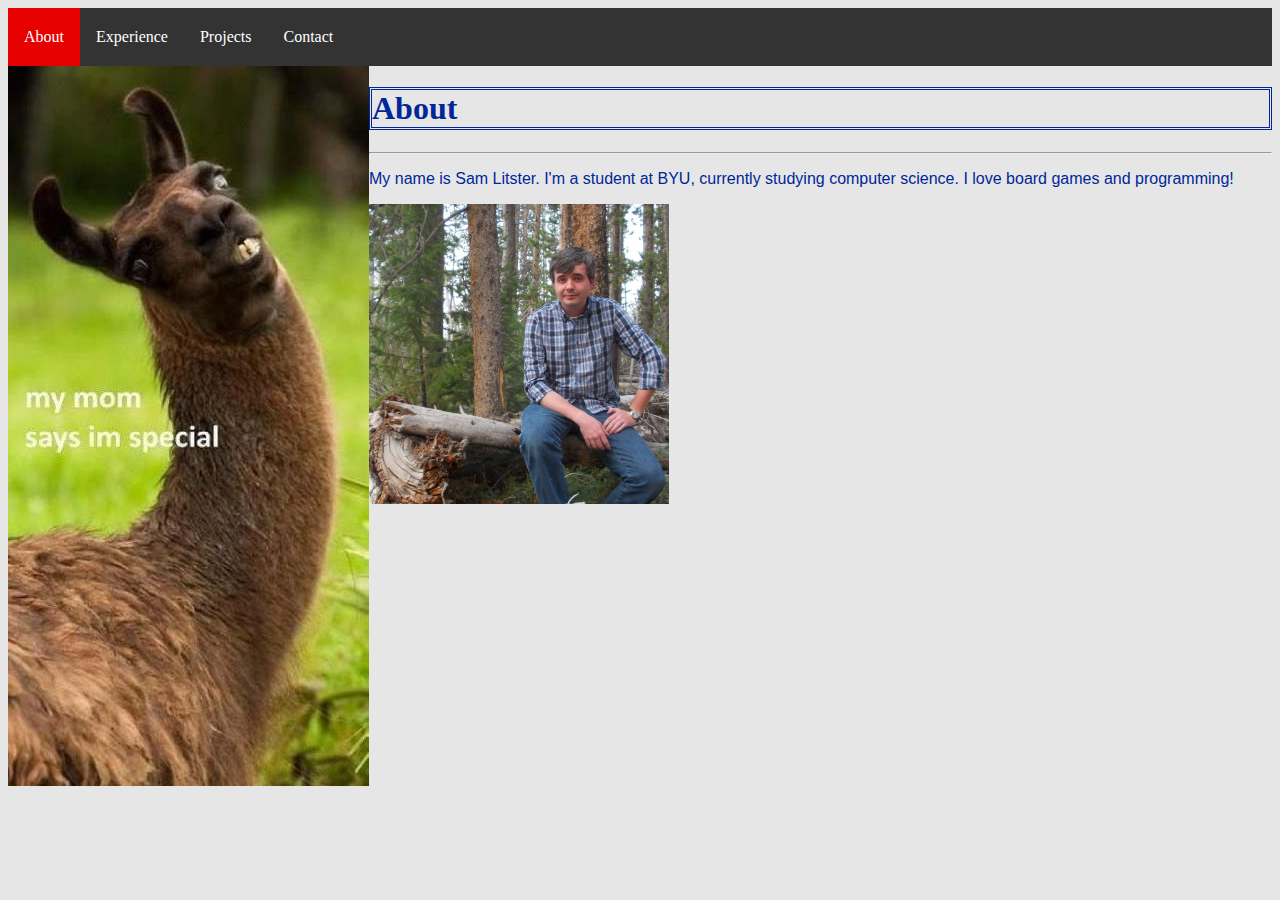
<file: index.html>
<!DOCTYPE html>
<html>
<head>
<title>Sam's Portfolio</title>
<link rel="stylesheet" href="portfolio.css">
</head>
<body>

<nav>
  <ul>
    <li class="active"><a href="index.html">About</a></li>
    <li><a href="experience.html">Experience</a></li>
    <li><a href="projects.html">Projects</a></li>
    <li><a href="contact.html">Contact</a></li>
  </ul>
</nav>

<section>
  <aside>
    <img src="img/llama.jpg"/>
  </aside>
  <article>
    <h1>About</h1>
    <hr>
    <p>My name is Sam Litster.  I'm a student at BYU, currently studying computer science.  I love board games and programming!</p>
    <img src="img/profile.jpg" width=300px height=300px />
  </article>
</section>

</body>
</html>
</file>
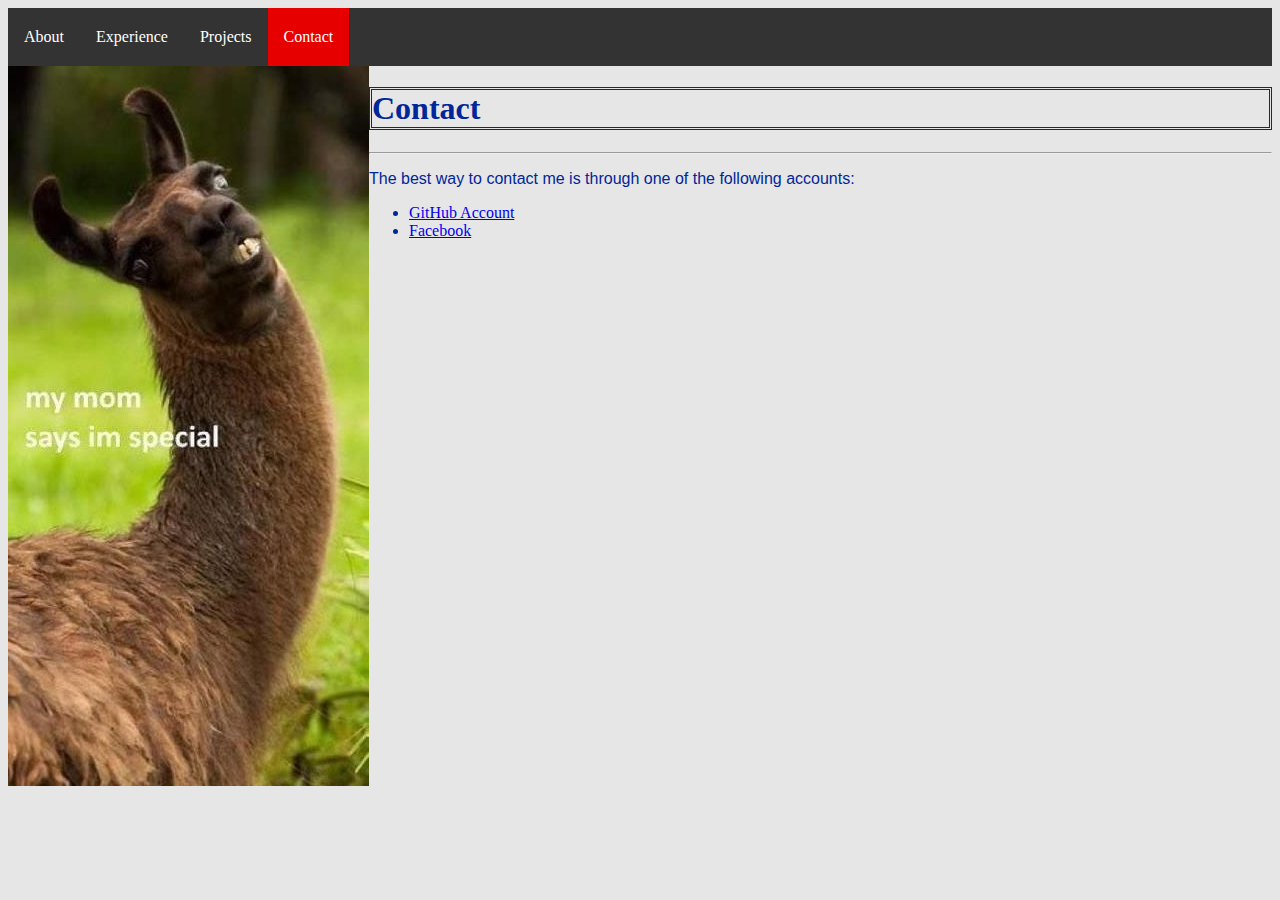
<file: contact.html>
<!DOCTYPE html>
<html>
<head>
<title>Sam's Portfolio</title>
<link rel="stylesheet" href="portfolio.css">
</head>
<body>

<nav>
  <ul>
    <li><a href="index.html">About</a></li>
    <li><a href="experience.html">Experience</a></li>
    <li><a href="projects.html">Projects</a></li>
    <li class="active"><a href="contact.html">Contact</a></li>
  </ul>
</nav>

<section>
  <aside>
    <img src="img/llama.jpg"/>
  </aside>
  <article>
    <h1>Contact</h1>
    <hr>
    <p>The best way to contact me is through one of the following accounts:</p>
    <ul>
      <li>
        <a href="https://github.com/litsters">GitHub Account</a>
      </li>
      <li>
        <a href="https://www.facebook.com/sam.litster.7">Facebook</a>
      </li>
    </ul>
  </article>
</section>



</body>
</html>
</file>
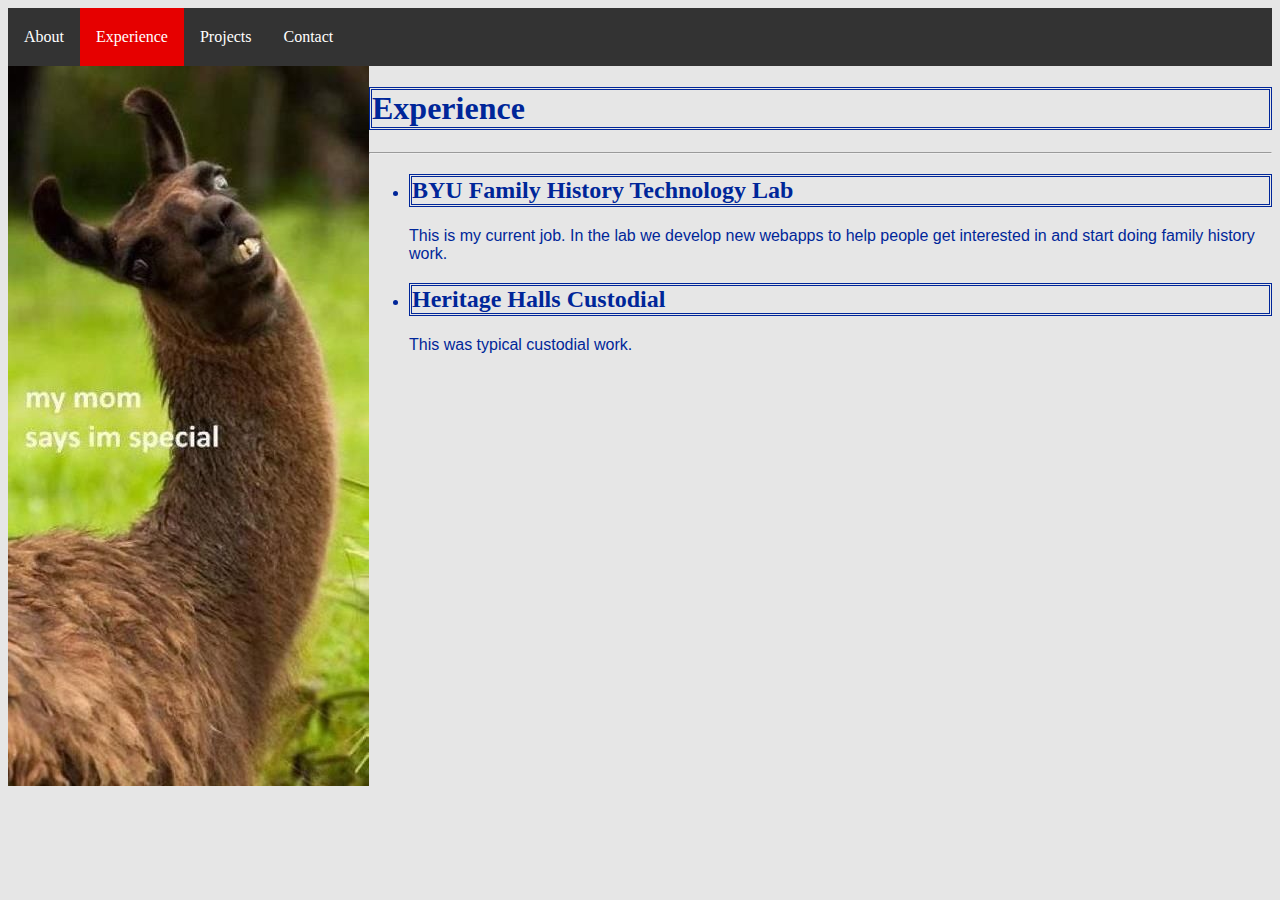
<file: experience.html>
<!DOCTYPE html>
<html>
<head>
<title>Sam's Portfolio</title>
<link rel="stylesheet" href="portfolio.css">
</head>
<body>

<nav>
  <ul>
    <li><a href="index.html">About</a></li>
    <li class="active"><a href="experience.html">Experience</a></li>
    <li><a href="projects.html">Projects</a></li>
    <li><a href="contact.html">Contact</a></li>
  </ul>
</nav>

<section>
  <aside>
    <img src="img/llama.jpg"/>
  </aside>
  <article>
    <h1>Experience</h1>
    <hr>
    <ul>
      <li>
        <h2>BYU Family History Technology Lab</h2>
        <p>This is my current job.  In the lab we develop new webapps to help people get interested in and start doing family history work.</p>
      </li>
      <li>
        <h2>Heritage Halls Custodial</h2>
        <p>This was typical custodial work.</p>
      </li>
    </ul>
  </article>
</section>



</body>
</html>
</file>
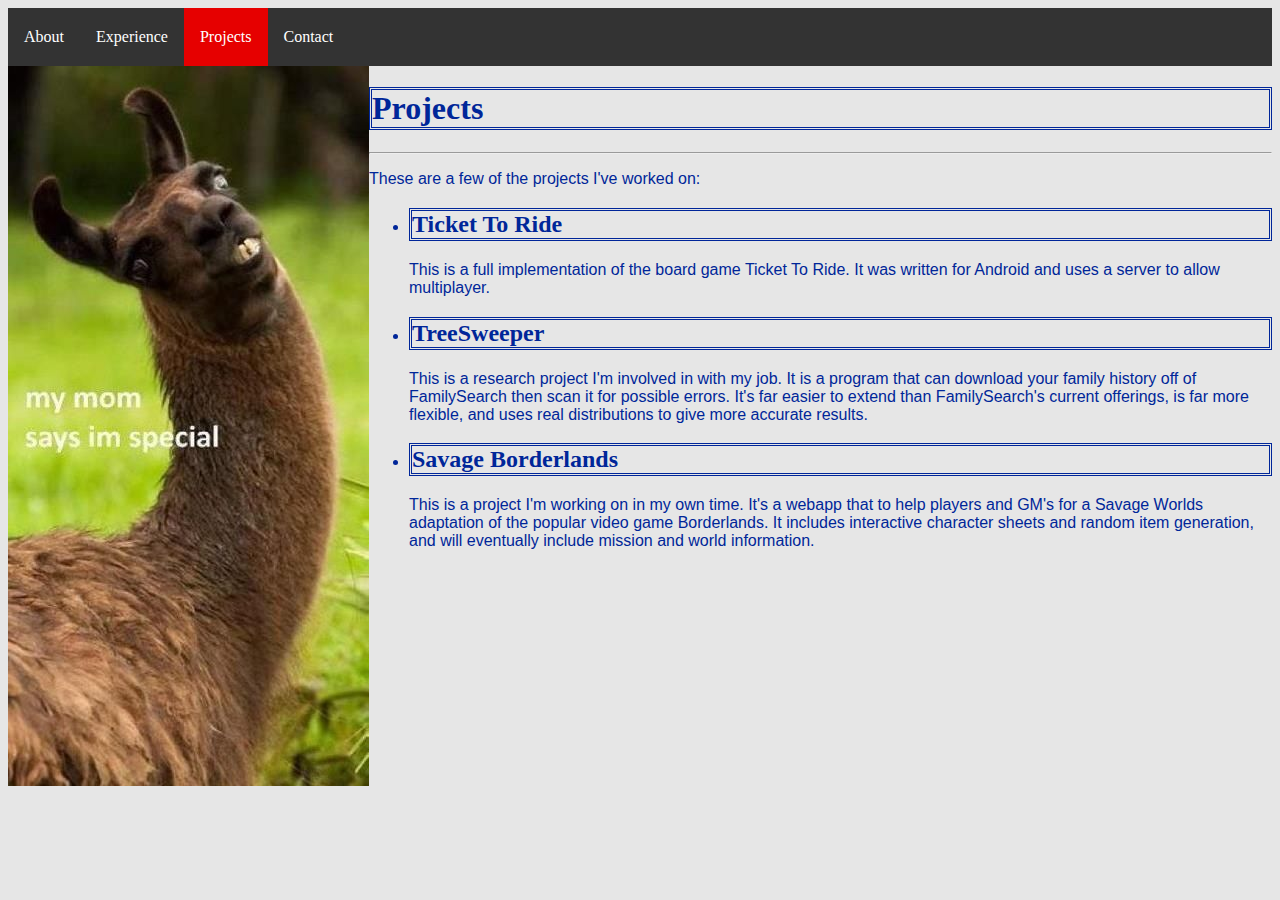
<file: projects.html>
<!DOCTYPE html>
<html>
<head>
<title>Sam's Portfolio</title>
<link rel="stylesheet" href="portfolio.css">
</head>
<body>

<nav>
  <ul>
    <li><a href="index.html">About</a></li>
    <li><a href="experience.html">Experience</a></li>
    <li class="active"><a href="projects.html">Projects</a></li>
    <li><a href="contact.html">Contact</a></li>
  </ul>
</nav>

<section>
  <aside>
    <img src="img/llama.jpg"/>
  </aside>
  <article>
    <h1>Projects</h1>
    <hr>
    <p>These are a few of the projects I've worked on:</p>
    <ul>
      <li>
        <h2>Ticket To Ride</h2>
        <p>This is a full implementation of the board game Ticket To Ride.  It was written for Android and uses a server to allow multiplayer.
      </li>
      <li>
        <h2>TreeSweeper</h2>
        <p>This is a research project I'm involved in with my job.  It is a program that can download your family history off of FamilySearch then scan it for possible errors.  It's far easier to extend than FamilySearch's current offerings, is far more flexible, and uses real distributions to give more accurate results.</p>
      </li>
      <li>
        <h2>Savage Borderlands</h2>
        <p>This is a project I'm working on in my own time.  It's a webapp that to help players and GM's for a Savage Worlds adaptation of the popular video game Borderlands.  It includes interactive character sheets and random item generation, and will eventually include mission and world information.</p>
      </li>
    </ul>
  </article>
</section>



</body>
</html>
</file>
<file: portfolio.css>
body {
  background-color: #e6e6e6;
  color: #002699;
}

h1, h2 {
  font-family: "Palatino Linotype", "Book Antiqua", Palatino, serif;
  border-style: double;
}

p {
  font-family: Impact, Charcoal, sans-serif;
}

nav ul {
    list-style-type: none;
    margin: 0;
    padding: 0;
    overflow: hidden;
    background-color: #333;
}

nav li {
    float: left;
}

nav li a {
    display: block;
    color: white;
    text-align: center;
    padding: 20px 16px;
    text-decoration: none;
}

/* Change the link color to #111 (black) on hover */
nav li a:hover {
    background-color: #111;
}

nav .active {
    background-color: #e60000;
}

section {
 display: flex;
}

aside {
 flex: 1
}

article {
 flex: 4
}
</file>
